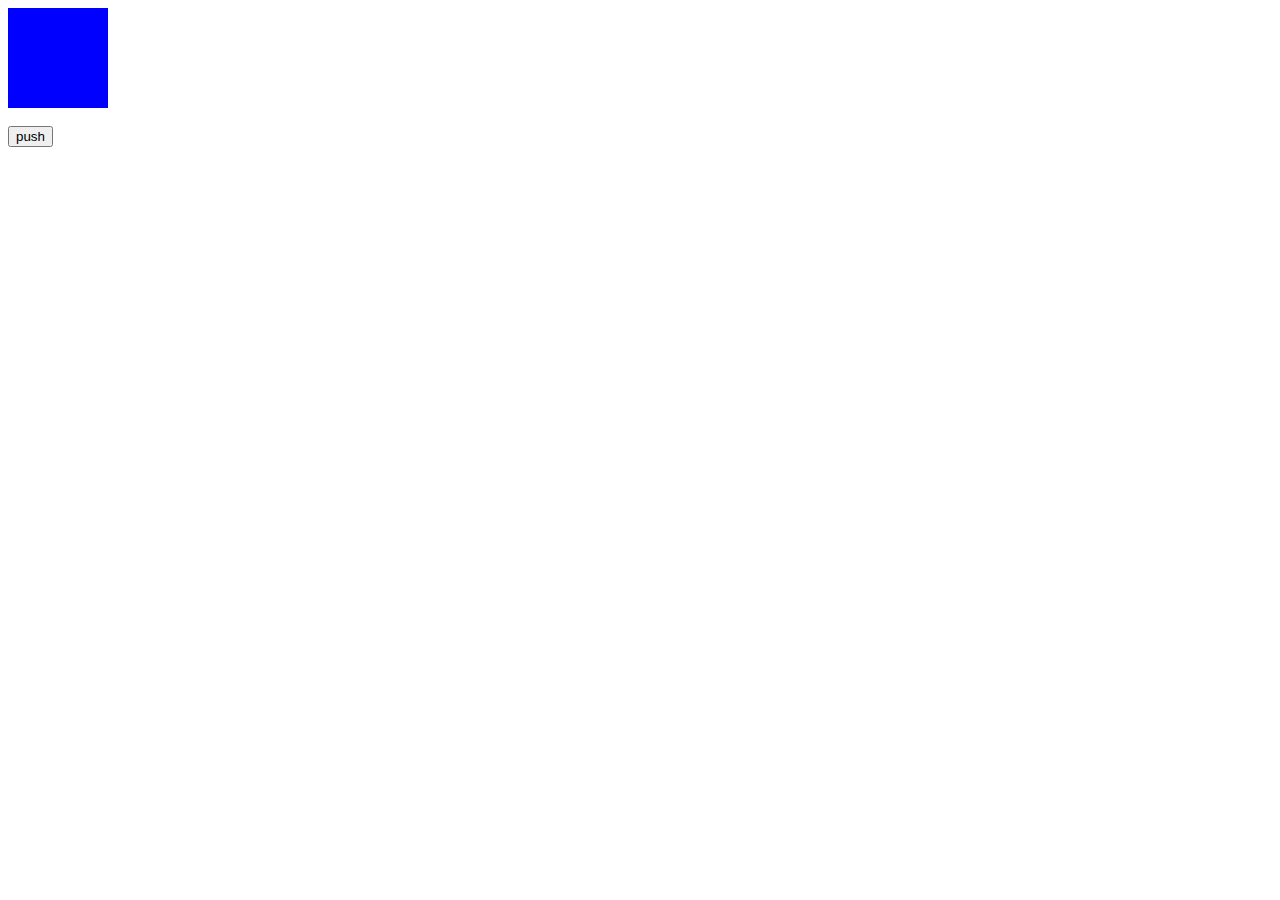
<file: doubleclick.html>
<!DOCTYPE html>
<html lang="en">
<head>
    <meta charset="UTF-8">
    <meta name="viewport" content="width=device-width, initial-scale=1.0">
    <title>Document</title>
</head>
<body>
    <div id="box" style="width:100px; height: 100px; background-color: blue;"></div><br>
    <button id="doubleclick">push</button>
    
    <script>
        let a = document.getElementById('box');
        a.addEventListener('dblclick', function() {
            a.style.backgroundColor = 'red';
            a.innerHTML = 'Double Clicked!';
        
        });
        a.addEventListener('mouseout', function() {
            a.style.backgroundColor = 'blue';
        });

        document.getElementById('click').addEventListener('dblclick', function() {
            alert('Button was clicked!');
        });
    </script>
</body>
</html>
</file>
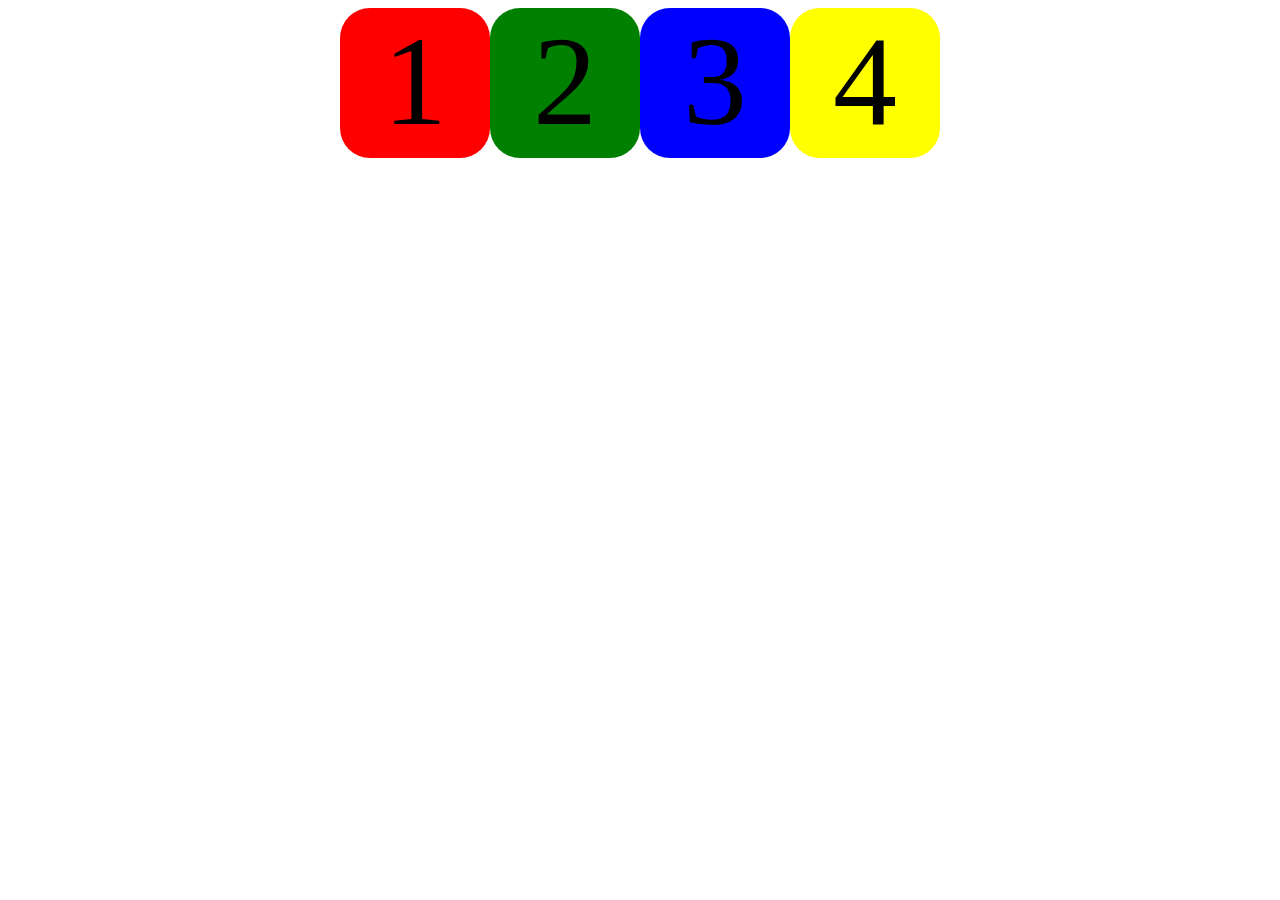
<file: flex.html>
<!DOCTYPE html>
<html lang="en">
<head>
    <meta charset="UTF-8">
    <meta name="viewport" content="width=device-width, initial-scale=1.0">
    <title>Document</title>
    <style>
        .container {
            display: flex;
            flex-direction: row;
            justify-content: center;
            flex-wrap:wrap;
        }
        .box{
            width: 150px;
            height: 150px;
            font-size:8em;
            text-align: center;
            border-radius: 30px;            
        }
        #box1{
            background-color: red;
        }
        #box2{
            background-color: green;
        }
        #box3{
            background-color: blue;
        }
        #box4{
            background-color: yellow;
        }

        </style>
</head>
<body>
    <div class="container">
            <div class="box" id="box1">1</div><br><br>
            <div class="box" id="box2"> 2</div><br><br>
            <div class="box" id="box3"> 3</div><br><br>
            <div class="box" id="box4"> 4</div><br><br>

    </div>
</body>
</html>
</file>
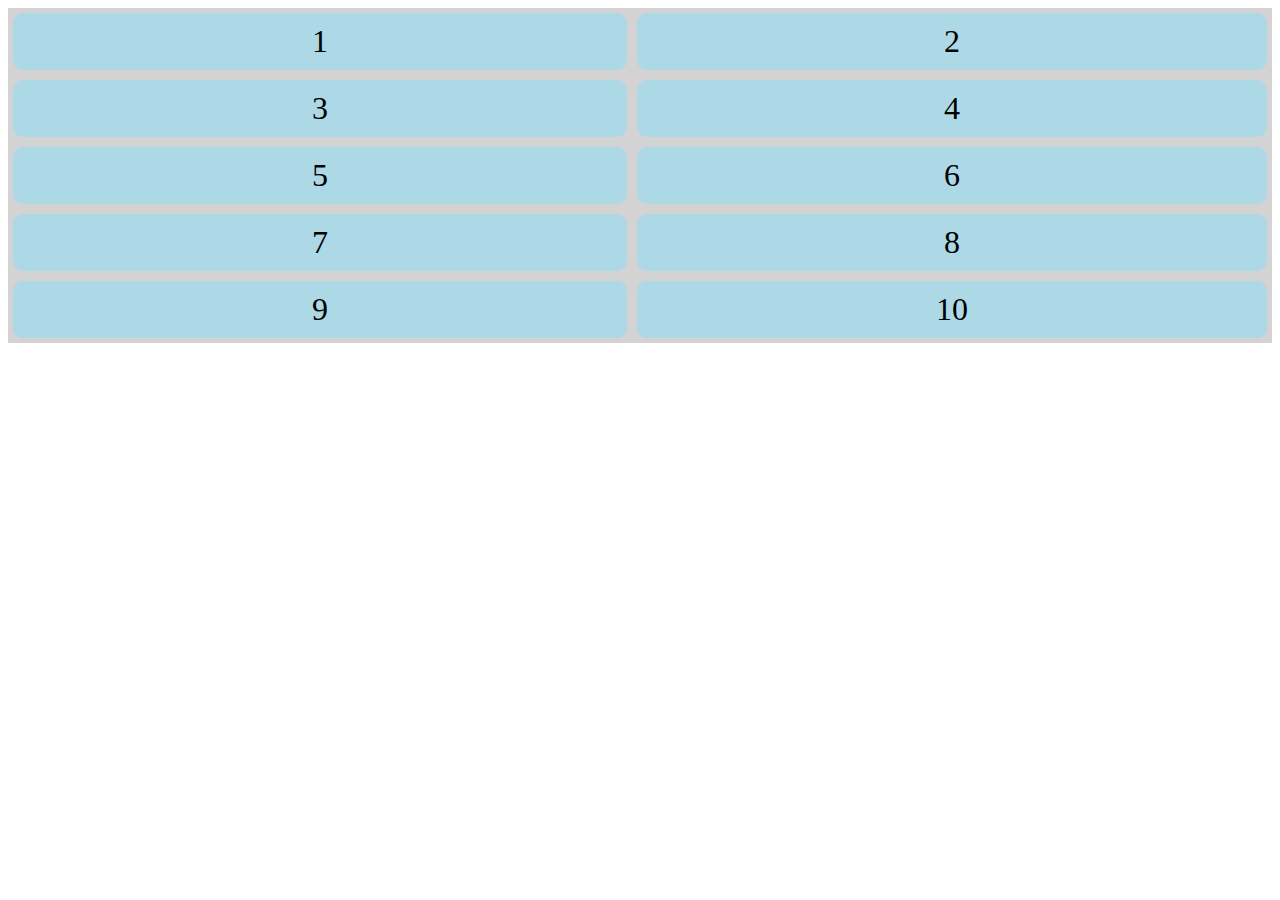
<file: grid.html>
<!DOCTYPE html>
<html lang="en">
<head>
    <meta charset="UTF-8">
    <meta name="viewport" content="width=device-width, initial-scale=1.0">
    <title>Document</title>
    <style>
        .container {
            display: grid;
            grid-template-columns: auto auto;
            padding:auto;
            background-color: lightgray;
        }
        .container div {
            background-color: lightblue;
            border-radius: 10px;
            padding: 10px;
            margin: 5px;
            text-align: center;
            font-size: 2em;
        }
    </style>
</head>
<body>
    <div class="container">
    <div>1</div>
    <div>2</div>
    <div>3</div>
    <div>4</div>
    <div>5</div>
    <div>6</div>
    <div>7</div>
    <div>8</div>
    <div>9</div>
    <div>10</div>
    </div>
</body>
</html>
</file>
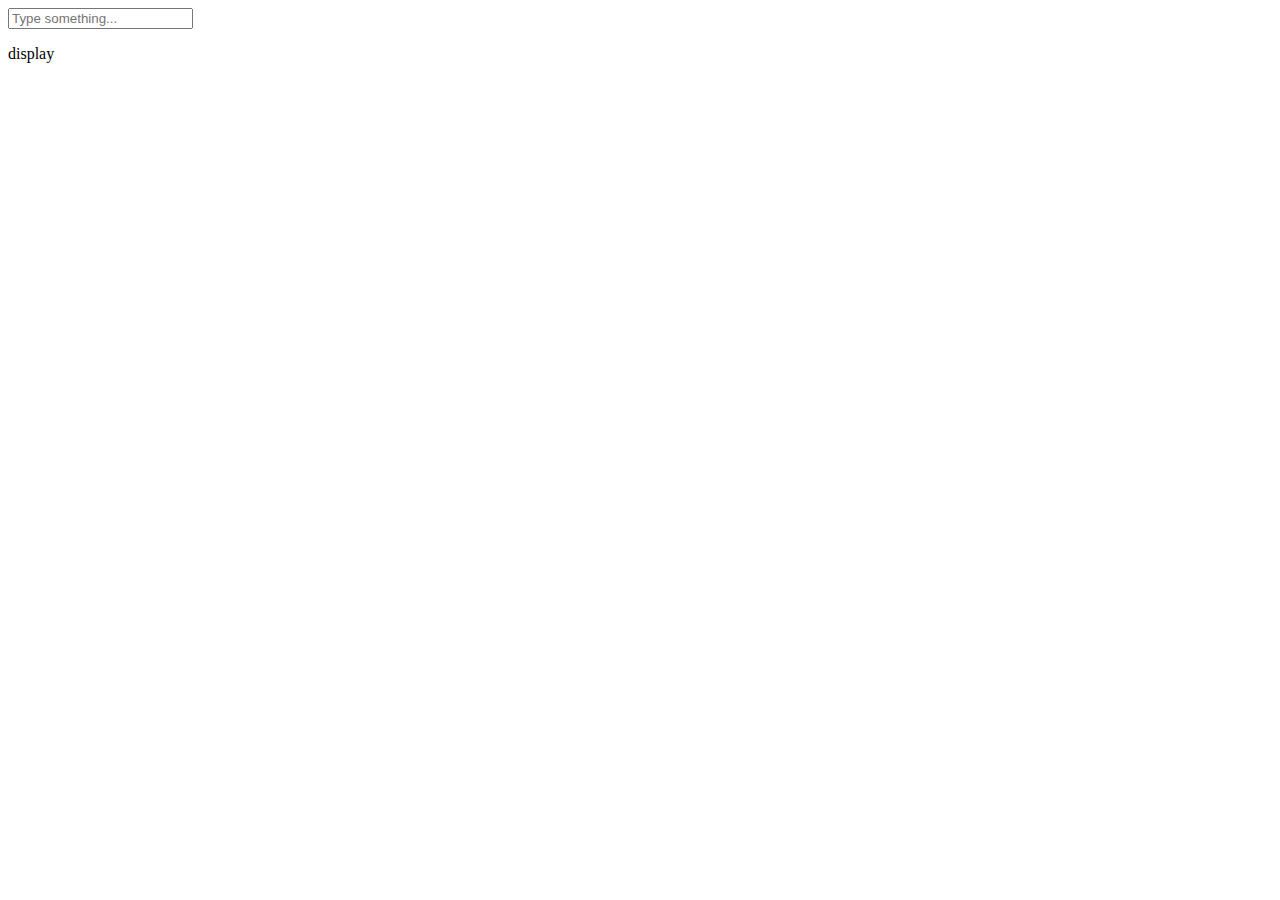
<file: input.html>
<!DOCTYPE html>
<html lang="en">
<head>
    <meta charset="UTF-8">
    <meta name="viewport" content="width=device-width, initial-scale=1.0">
    <title>Document</title>
</head>
<body>
    
<input type="text" id="textInput" placeholder="Type something...">

<p id="display">display</p>
    



<script>
    let input=document.getElementById("textInput");
    let display=document.getElementById("display");
    input.addEventListener("input", function() {
        display.textContent = input.value;
    });
   
</script>
</body>
</html>
</file>
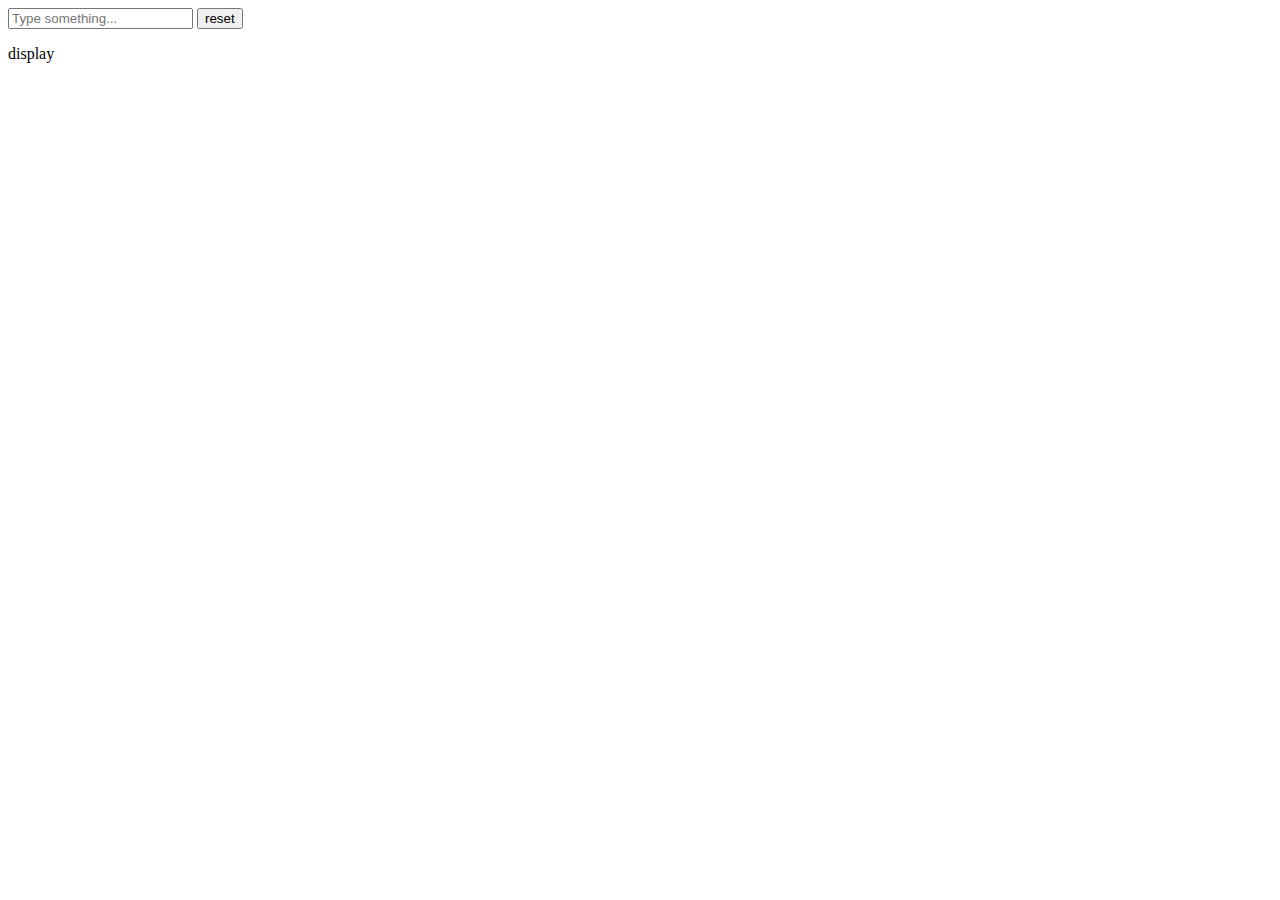
<file: reset.html>
<!DOCTYPE html>
<html lang="en">
<head>
    <meta charset="UTF-8">
    <meta name="viewport" content="width=device-width, initial-scale=1.0">
    <title>Document</title>
</head>
<body>
    <form id="myform">
<input type="text" id="textInput" placeholder="Type something...">
<button type="reset">reset</button>
<p id="display">display</p>
    </form>



<script>

    let form = document.getElementById("myform");
    let input = document.getElementById("textInput");
        form.addEventListener("reset",function(){
            input.value = "";
            // input.focus();
        })
</script>
</body>
</html>
</file>
